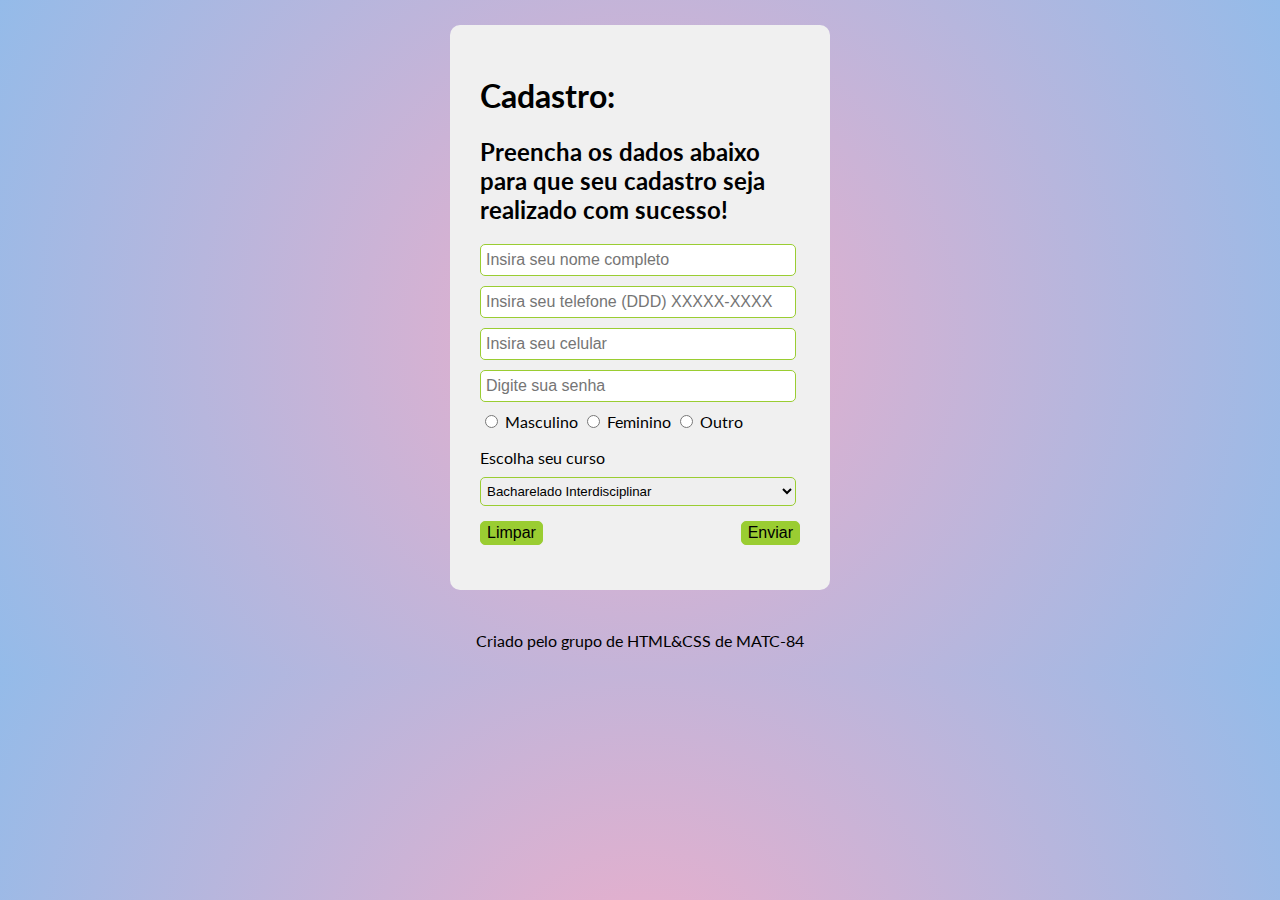
<file: 01 - HTML+CSS/index.html>
<!DOCTYPE html>
<html lang="en">
  <head>
    <link rel="preconnect" href="https://fonts.googleapis.com" />
    <link rel="preconnect" href="https://fonts.gstatic.com" crossorigin />
    <link
      href="https://fonts.googleapis.com/css2?family=Lato&display=swap"
      rel="stylesheet"
    />
    <link rel="stylesheet" href="css/styles.css" />
    <title>Cadastro MATC-84</title>
  </head>

  <body>
    <main>
      <header>
        <h1>Cadastro:</h1>
        <h2>
          Preencha os dados abaixo para que seu cadastro seja realizado com
          sucesso!
        </h2>
      </header>
      <form method="POST" action="#">
        <section class="informacoesPrincipais">
          <input 
            id="nome" 
            type="text" 
            pattern="[a-zA-Z\s]+$" 
            placeholder="Insira seu nome completo" 
          />
          <input 
            id="telefone" 
            type="tel" 
            pattern="\([0-9]{3}\)[\s][0-9]{5}-[0-9]{4}" 
            placeholder="Insira seu telefone (DDD) XXXXX-XXXX" 
          />
          <input 
            id="celular" 
            type="tel" 
            pattern="\([0-9]{3}\)[\s][0-9]{5}-[0-9]{4}" 
            placeholder="Insira seu celular" 
          />
          <input
            id="password"
            type="password"
            placeholder="Digite sua senha"
            maxlength="20"
          />
        </section>

        <section class="sexo">
          <input id="sexoM" type="radio" name="sexo" />
          <label for="sexoM">Masculino</label>
          <input id="sexoF" type="radio" name="sexo" />
          <label for="sexoF">Feminino</label>
          <input id="sexoO" type="radio" name="sexo" />
          <label for="sexoO">Outro</label>
        </section>

        <section class="curso">
          <label for="curso">Escolha seu curso</label>
          <select name="curso" id="curso">
            <option value="ci">Bacharelado Interdisciplinar</option>
            <option value="cc">Ciência da Computação</option>
            <option value="lc">Licenciatura em Computação</option>
            <option value="outro">Outro</option>
          </select>
        </section>
        <div class="actions">        
          <button id="limpar" type="reset">Limpar</button>
          <button type="submit">Enviar</button>
        </div>
      </form>
    </main>
    <footer>
      <p>Criado pelo grupo de HTML&CSS de MATC-84</p>
    </footer>
  </body>
</html>
</file>
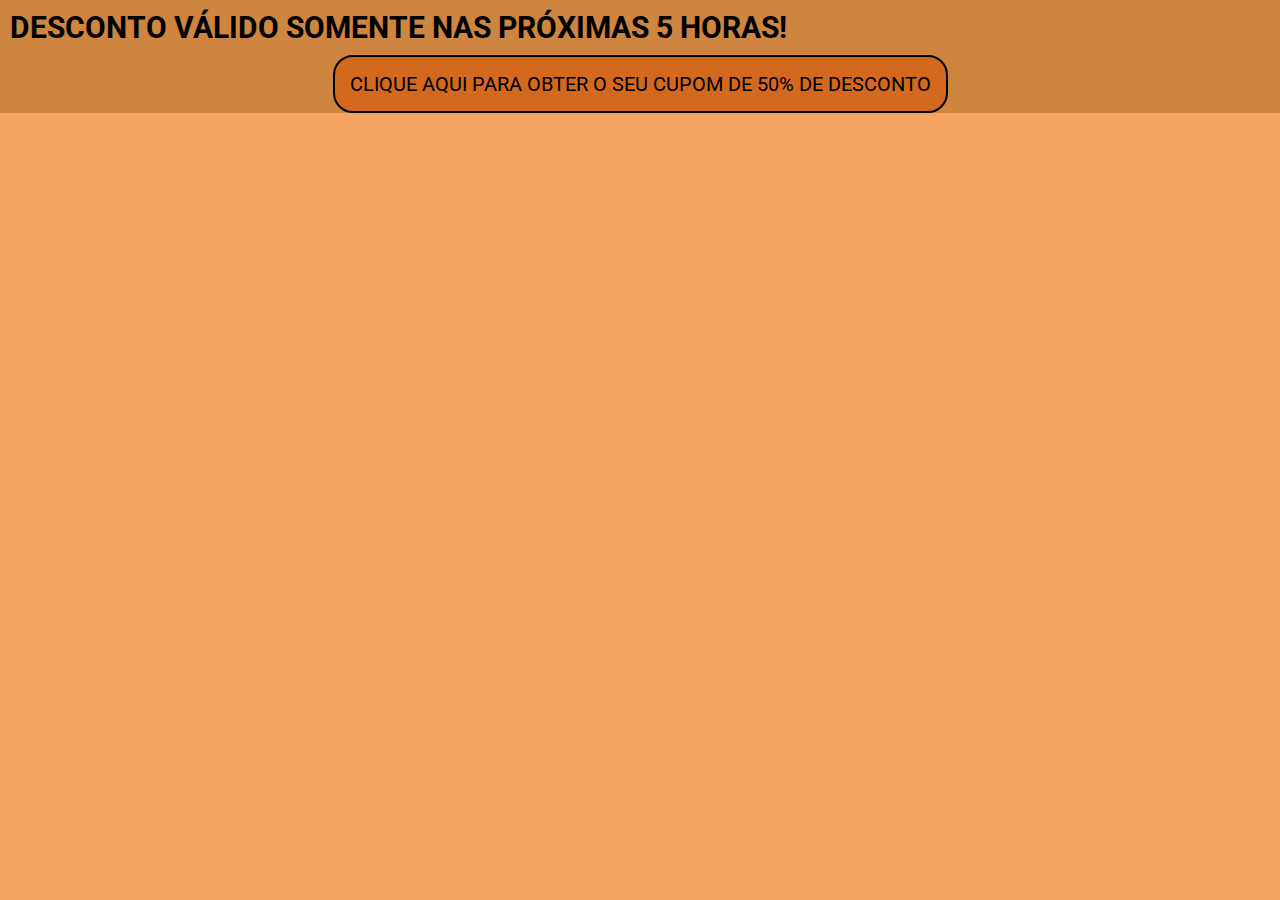
<file: 02 - JAVASCRIPT/index.html>
<!DOCTYPE html>
<html lang="pt-br">

  <head>
    <meta charset="UTF-8">
    <title>Promoção!!!</title>
    <link rel="preconnect" href="https://fonts.googleapis.com">
    <link rel="preconnect" href="https://fonts.gstatic.com" crossorigin>
    <link href="https://fonts.googleapis.com/css2?family=Roboto&display=swap" rel="stylesheet">
    <link rel="stylesheet" href="style.css">
  </head>

  <body>
    <div id="content-pag">
        <div id="head-pag">
            <div id="head-banner">
                <h1 id="banner">
                    DESCONTO VÁLIDO SOMENTE NAS PRÓXIMAS 5 HORAS!
                </h1>
            </div>
            <div id="head-button">
                <button id="clickpopup" >
                    CLIQUE AQUI PARA OBTER O SEU CUPOM DE 50% DE DESCONTO
                </button>
            </div>
        </div>
        <!--CRIE SUA POPUP AQUI-->
    
        <div id="popup-content">
            
        </div>
    </div>

  </body>
  <script>
        const popupContent = document.getElementById("popup-content")

        function fechaPopup() {
<<<<<<< HEAD
            popupContent.innerHTML = null
=======
            popupContent.innerHTML = ""
>>>>>>> 51d20afe4b02c65db438e72c757d406cf559458b
        }

        function abrePopup() {

            // const popupContent = document.querySelector(".popup-content")

            const popupHtml = `
                <div id="popup">
                    <div id="head-popup">
                        <button id="button-popup">
                            <div id="button-content"> x </div>
                        </button>
                    </div>
                    <div id="body-popup">
                        <div id="text-body-popup">
<<<<<<< HEAD
                            <h1 id="text-cupom"> CUPOM: LABWEB20212 </h1>
=======
                            <h1 id="text-cupom"> CUPOM: LABWEB20212</h1>
>>>>>>> 51d20afe4b02c65db438e72c757d406cf559458b
                        </div>
                    </div>
                </div>
            `
            popupContent.innerHTML = popupHtml
        }

        const botaoAbrePopup = document.getElementById("clickpopup")
        
        botaoAbrePopup.onclick = () => {
            abrePopup()

            const botaoFechaPopup = document.getElementById("button-popup")
            botaoFechaPopup.onclick = () => {
                fechaPopup()
            }
        }

  </script>

</html>
</file>
<file: 01 - HTML+CSS/css/styles.css>
body {
    font-family: "Lato", sans-serif;
    /*Passa por Herança para as outras tags*/
    background: rgb(238, 174, 202);
    background: radial-gradient(circle,
        rgba(238, 174, 202, 1) 0%,
        rgba(148, 187, 233, 1) 100%);
  }
  
  main {
    background: #f0f0f0;
    border-radius: 10px;
    padding: 30px;
    margin: 25px auto;
    max-width: 320px;
  }
  
  section {
    margin-top: 10px;
  }
  
  input {
    margin-bottom: 10px;
  }
  
  section.informacoesPrincipais input {
    display: block;
    padding: 5px;
    border: 1px solid silver;
    border-radius: 5px;
    font-size: 16px;
    line-height: 20px;
    width: 95%;
    border: 1px solid yellowgreen;
  }
  
  select#curso {
    border: 1px solid yellowgreen;
    padding: 5px 37% 5px 2px;
    border-radius: 5px;
    margin-top: 10px;
  }
  
  button {
    background: yellowgreen;
    color: black;
    border: 1px solid yellowgreen;
    border-radius: 5px;
    font-size: 1em;
    line-height: 20px;
    cursor: pointer;
  }
  
  .actions {
    display: flex;
    justify-content: space-between;
    padding: 15px 0px;
  }
  
  button:hover {
    background-color: rgb(238, 174, 202);
    border: 1px solid rgb(148, 187, 233);
  }
  
  footer {
    display: flex;
    justify-content: center;
    align-items: center;
  }
  
  footer p {
    animation: 3s ease mymove;
  }
  
  @keyframes mymove {
    from {
      margin-left: 70%;
    }
  
    to {
      margin-left: 0%;
    }
  }
</file>
<file: 02 - JAVASCRIPT/style.css>
html {
    height: 100vh;
    width: 100vw;
}

body {
    width: 100vw;
    height: 100vh;
    margin: 0 !important;
    background-color: #CD853F;
<<<<<<< HEAD
}

#content-pag {
    height: 100%;
    width: 100%;
    display: flex;
    flex-direction: column;
}

=======
}

#content-pag {
    height: 100vh;
    width: 100vw;
    display: flex;
    flex-direction: column;
}

>>>>>>> 51d20afe4b02c65db438e72c757d406cf559458b
#head-pag {
    padding: 10px;
    border-bottom: 3px solid black;
    display: flex;
    flex-direction: column;
    align-items: center;
}

#head-banner {
    display: flex;
    flex-direction: column;
    font-size: 15px;
    font-family: 'Roboto', sans-serif;
}

#banner {
    margin: 0;
    padding: 10px;
}

#head-button {
    display: flex;
    justify-content: center;
}

#clickpopup {
    font-size: 20px;
    font-family: 'Roboto', sans-serif;
    padding: 15px;
    background-color: #D2691E;
    border-radius: 20px;
    border: 2px solid black;
    cursor: pointer;
}

#clickpopup:hover {
    background-color: #DEB887;
}

div#popup-content {
    height: 100%;
    width: 100%;
    padding-top: 100px;
    display: flex;
    flex-direction: column;
    align-items: center;
    background-color: #F4A460;
}

#popup {
    height: 51%;
    width: 35%;
    font-size: 15px;
    display: flex;
    flex-direction: column;
    background-color: #DEB887;
    border-radius: 15px;
    border: 3px solid black;
}

#head-popup {
    height: 40px;
    width: 100%;
    background-color: #A0522D;
    display: flex;
    justify-content: flex-end;
    align-items: center;
    margin: 0;
    border-radius: 10px 10px 0px 0px;
    border-bottom: 3px solid black;
}

#button-popup {
    height: 70%;
    font-size: 30px;
    background-color: #8B4513;
    text-align: center;
    border-radius: 50%;
    padding-bottom: 5px;
    border: 0;
    margin-right: 5px;
    cursor: pointer;
}

#button-popup:hover {
    background-color: #DEB887;
}

#button-content {
    height: 100%;
    width: 100%;
    display: flex;
    align-items: center;
    align-content: center;
}

#body-popup {
    height: 100%;
    width: 100%;
    display: flex;
    flex-direction: column;
    align-items: center;
}

#text-body-popup {
    height: 100%;
    width: 100%;
    display: flex;
    flex-direction: row;
    align-items: center;
    justify-content: center;
}

#text-cupom {
    margin: 0;
    font-size: 40px;
    font-family: 'Roboto', sans-serif;
}
</file>
